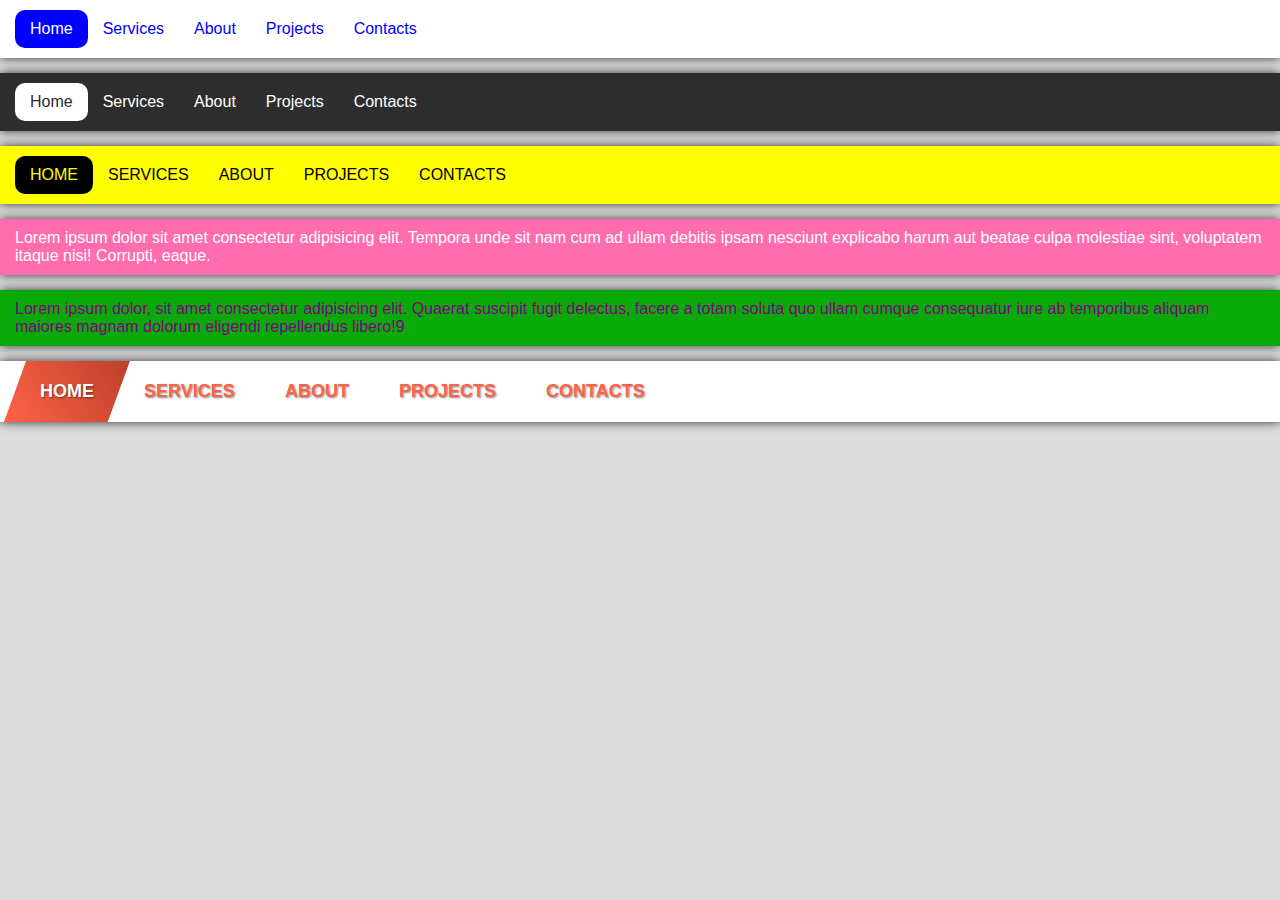
<file: index.html>
<html>

<head>
  <link rel="stylesheet" href="./style.css">
</head>

<body>

  <header class="topbar">

    <ul class="nav">
      <li class="nav-item active">
        <a href="./index.html" class="nav-link">Home</a>
      </li>
      <li class="nav-item">
        <a href="./services.html" class="nav-link">Services</a>
      </li>
      <li class="nav-item">
        <a href="#" class="nav-link">About</a>
      </li>
      <li class="nav-item">
        <a href="#" class="nav-link">Projects</a>
      </li>
      <li class="nav-item">
        <a href="#" class="nav-link">Contacts</a>
      </li>
    </ul>

  </header>

  <header class="topbar topbar-dark">
    
    <ul class="nav nav-dark">
      <li class="nav-item active">
        <a href="./index.html" class="nav-link">Home</a>
      </li>
      <li class="nav-item">
        <a href="./services.html" class="nav-link">Services</a>
      </li>
      <li class="nav-item">
        <a href="#" class="nav-link">About</a>
      </li>
      <li class="nav-item">
        <a href="#" class="nav-link">Projects</a>
      </li>
      <li class="nav-item">
        <a href="#" class="nav-link">Contacts</a>
      </li>
    </ul>

  </header>

  <header class="topbar topbar-beeline">
   
    <ul class="nav nav-beeline">
      <li class="nav-item active">
        <a href="./index.html" class="nav-link">Home</a>
      </li>
      <li class="nav-item">
        <a href="./services.html" class="nav-link">Services</a>
      </li>
      <li class="nav-item">
        <a href="#" class="nav-link">About</a>
      </li>
      <li class="nav-item">
        <a href="#" class="nav-link">Projects</a>
      </li>
      <li class="nav-item">
        <a href="#" class="nav-link">Contacts</a>
      </li>
    </ul>

  </header>

  <header class="topbar topbar-o">
    Lorem ipsum dolor sit amet consectetur adipisicing elit. Tempora unde sit nam cum ad ullam debitis ipsam nesciunt
    explicabo harum aut beatae culpa molestiae sint, voluptatem itaque nisi! Corrupti, eaque.
  </header>

  <header class="topbar topbar-mega">
    Lorem ipsum dolor, sit amet consectetur adipisicing elit. Quaerat suscipit fugit delectus, facere a totam soluta quo
    ullam cumque consequatur iure ab temporibus aliquam maiores magnam dolorum eligendi repellendus libero!9
  </header>

  

  <header class="topbar topbar-skew">
   
    <ul class="nav nav-skew">
      <li class="nav-item active">
        <a href="./index.html" class="nav-link">Home</a>
      </li>
      <li class="nav-item">
        <a href="./services.html" class="nav-link">Services</a>
      </li>
      <li class="nav-item">
        <a href="#" class="nav-link">About</a>
      </li>
      <li class="nav-item">
        <a href="#" class="nav-link">Projects</a>
      </li>
      <li class="nav-item">
        <a href="#" class="nav-link">Contacts</a>
      </li>
    </ul>

  </header>

</body>

</html>
</file>
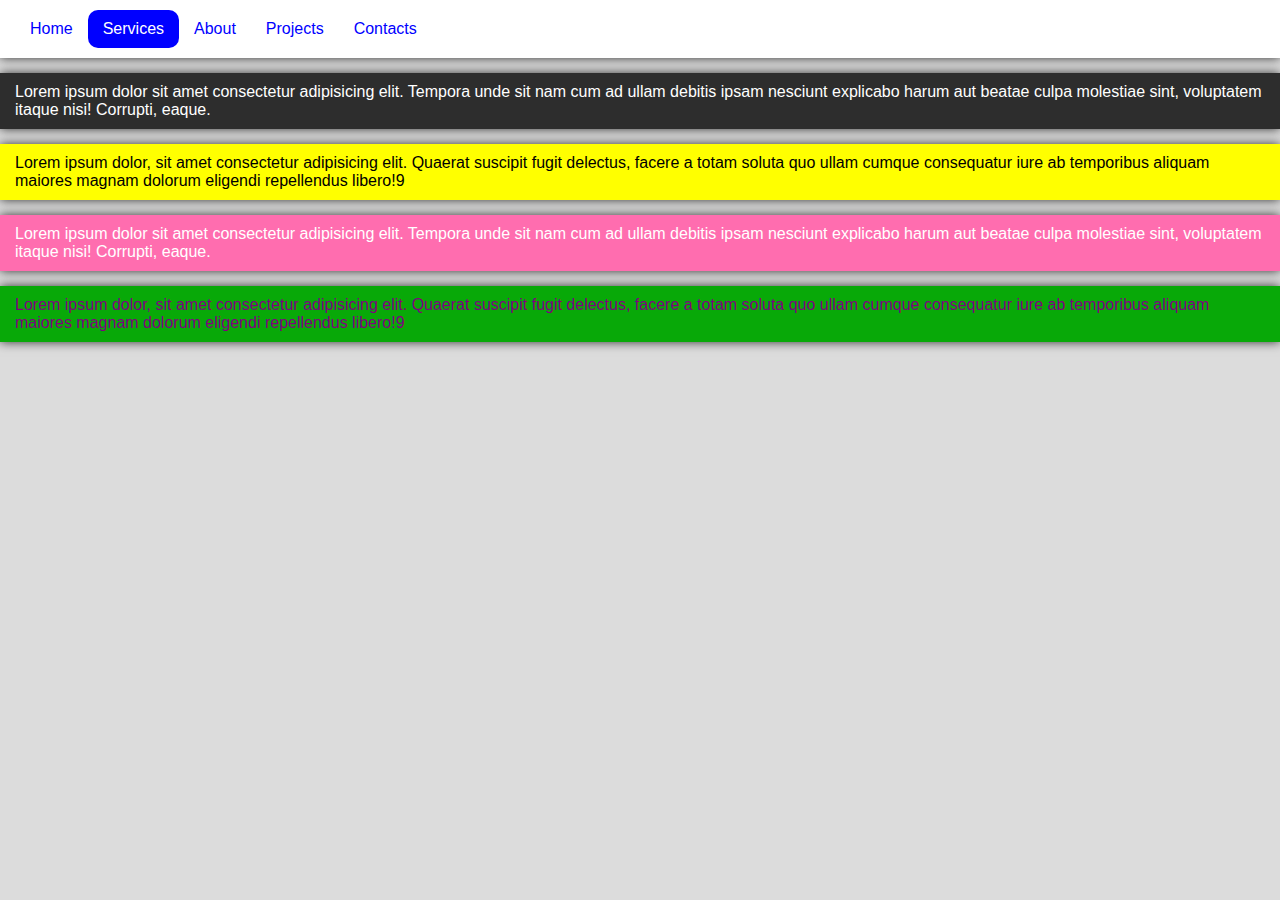
<file: services.html>
<html>

<head>
  <link rel="stylesheet" href="./style.css">
</head>

<body>

  <header class="topbar">

    <ul class="nav">
      <li class="nav-item">
        <a href="./index.html" class="nav-link">Home</a>
      </li>
      <li class="nav-item active">
        <a href="./services.html" class="nav-link">Services</a>
      </li>
      <li class="nav-item">
        <a href="#" class="nav-link">About</a>
      </li>
      <li class="nav-item">
        <a href="#" class="nav-link">Projects</a>
      </li>
      <li class="nav-item">
        <a href="#" class="nav-link">Contacts</a>
      </li>
    </ul>

  </header>

  <header class="topbar topbar-dark">
    Lorem ipsum dolor sit amet consectetur adipisicing elit. Tempora unde sit nam cum ad ullam debitis ipsam nesciunt
    explicabo harum aut beatae culpa molestiae sint, voluptatem itaque nisi! Corrupti, eaque.
  </header>

  <header class="topbar topbar-beeline">
    Lorem ipsum dolor, sit amet consectetur adipisicing elit. Quaerat suscipit fugit delectus, facere a totam soluta quo
    ullam cumque consequatur iure ab temporibus aliquam maiores magnam dolorum eligendi repellendus libero!9
  </header>

  <header class="topbar topbar-o">
    Lorem ipsum dolor sit amet consectetur adipisicing elit. Tempora unde sit nam cum ad ullam debitis ipsam nesciunt
    explicabo harum aut beatae culpa molestiae sint, voluptatem itaque nisi! Corrupti, eaque.
  </header>

  <header class="topbar topbar-mega">
    Lorem ipsum dolor, sit amet consectetur adipisicing elit. Quaerat suscipit fugit delectus, facere a totam soluta quo
    ullam cumque consequatur iure ab temporibus aliquam maiores magnam dolorum eligendi repellendus libero!9
  </header>

</body>

</html>
</file>
<file: style.css>
* {
  box-sizing: border-box;
}

body {
  margin: 0;
  font-family: Roboto, sans-serif;
  background-color: gainsboro;
}

.topbar {
  background-color: white;
  margin-bottom: 15px;
  padding: 10px 15px;
  box-shadow: 0 0 10px rgba(0, 0, 0, 0.777);

  display: flex;
}
.topbar.topbar-dark {
  background-color: rgb(45, 45, 45);
  color: white;
}
.topbar.topbar-beeline {
  background-color: yellow;
  color: black;
}
.topbar.topbar-o {
  background-color: rgb(255, 109, 175);
  color: white;
}
.topbar.topbar-mega {
  background-color: rgb(8, 169, 8);
  color: purple;
}

.nav {
  display: flex;
  flex-wrap: wrap;
  list-style-type: none;
  margin: 0;
  padding: 0;
}
.nav .nav-item .nav-link {
  display: block;
  padding: 10px 15px;
  border-radius: 10px;
  text-decoration: none;
  color: blue;
}
.nav .nav-item .nav-link:hover {
  color: rgb(0, 0, 130);
}
.nav .nav-item.active .nav-link {
  background-color: blue;
  color: white;
}

.nav.nav-dark .nav-item .nav-link {
  color: white;
}
.nav.nav-dark .nav-item .nav-link:hover {
  color: rgb(216, 216, 216);
}
.nav.nav-dark .nav-item.active .nav-link {
  background-color: white;
  color: rgb(45, 45, 45);
}

.nav.nav-beeline .nav-item .nav-link {
  color: black;
  text-transform: uppercase;
}
.nav.nav-beeline .nav-item .nav-link:hover {
  color: rgb(109, 109, 109);
}
.nav.nav-beeline .nav-item.active .nav-link {
  background-color: black;
  color: yellow;
}

.topbar.topbar-skew {
  padding: 0;
}
.nav.nav-skew {
  margin-left: 15px;
}
.nav.nav-skew .nav-item {
  border-radius: 0;
  color: tomato;
  text-transform: uppercase;
  font-size: 18px;
  font-weight: bold;
  text-shadow: 1px 1px 2px rgba(0, 0, 0, 0.471);
  padding: 20px 25px; 
  background: white;
  transform: skewX(-20deg);
}
.nav.nav-skew .nav-item:hover {
  background: linear-gradient(45deg, white, rgb(182, 182, 182));
}
.nav.nav-skew .nav-item.active {
  background: linear-gradient(45deg, tomato, rgb(188, 64, 41));
}
.nav.nav-skew .nav-item .nav-link {
  transform: skewX(20deg);
  background: none;
  padding: 0;
  color: tomato;
}
.nav.nav-skew .nav-item.active .nav-link {
  color: white;
}
</file>
